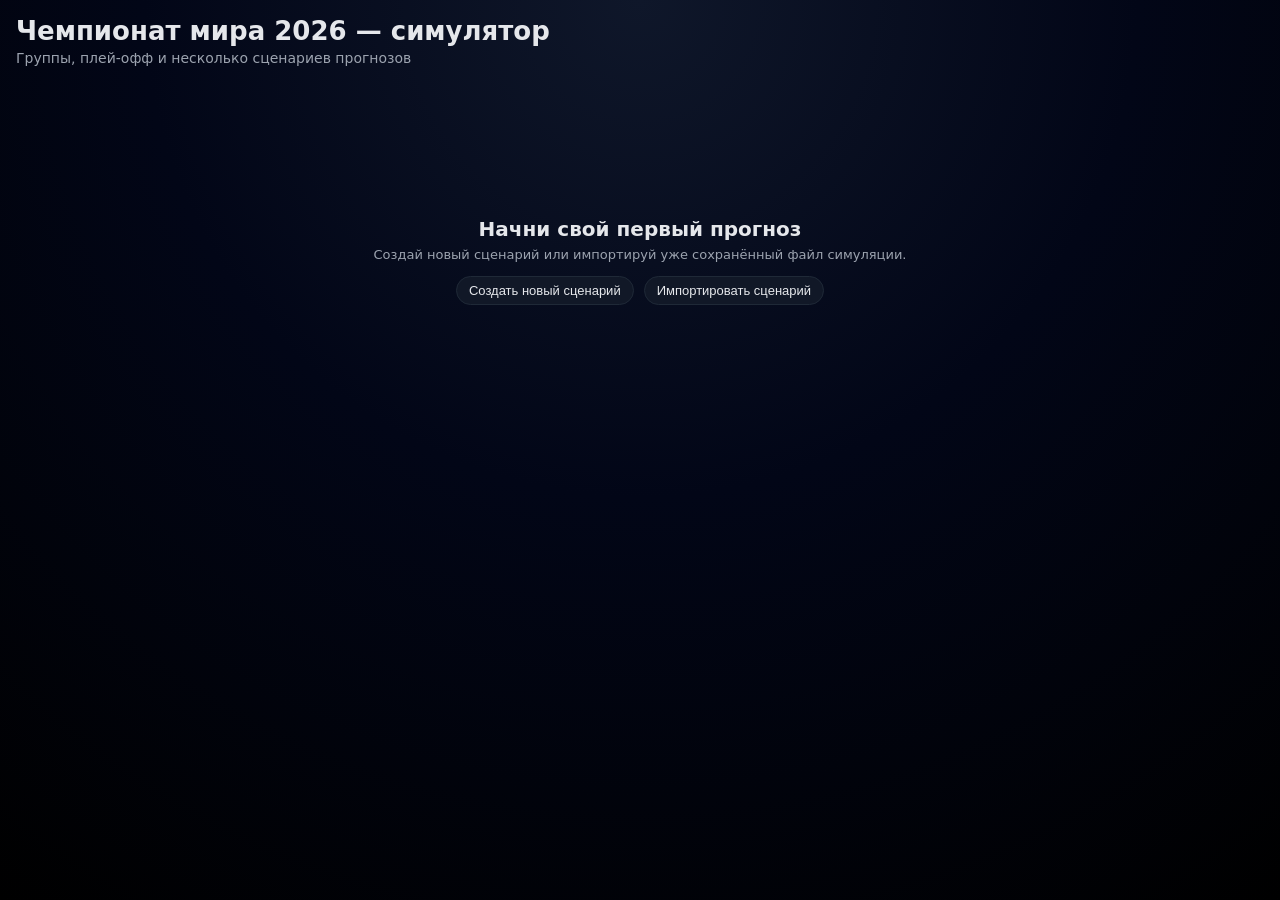
<file: index.html>
<!doctype html>
<html lang="ru">
  <head>
    <meta charset="utf-8" />
    <title>ЧМ‑2026 — симулятор</title>
    <meta name="viewport" content="width=device-width, initial-scale=1" />
    <link rel="stylesheet" href="style.css" />
  </head>
  <body>
    <div class="app">
      <header class="app-header">
        <div class="title-block">
          <h1>Чемпионат мира 2026 — симулятор</h1>
          <p class="subtitle">
            Группы, плей‑офф и несколько сценариев прогнозов
          </p>
        </div>
        <div class="scenario-bar">
          <div class="scenario-select-wrapper">
            <label for="scenario-select">Сценарий:</label>
            <select id="scenario-select"></select>
          </div>
          <div class="scenario-actions">
            <button id="scenario-new">Новый</button>
            <button id="scenario-rename">Переименовать</button>
            <button id="scenario-delete">Удалить</button>
            <button id="scenario-export">Экспорт</button>
            <button id="scenario-import">Импорт</button>
            <input
              id="scenario-import-input"
              type="file"
              accept="application/json"
              style="display: none"
            />
          </div>
        </div>
      </header>

      <div id="empty-state" class="empty-state hidden">
        <h2>Начни свой первый прогноз</h2>
        <p class="empty-subtitle">
          Создай новый сценарий или импортируй уже сохранённый файл симуляции.
        </p>
        <div class="empty-actions">
          <button id="empty-new">Создать новый сценарий</button>
          <button id="empty-import">Импортировать сценарий</button>
        </div>
        <div id="empty-new-form" class="empty-new-form hidden">
          <input
            id="empty-scenario-name"
            type="text"
            placeholder="Название сценария"
          />
          <input
            id="empty-scenario-author"
            type="text"
            placeholder="Автор (необязательно)"
          />
          <div class="difficulty-block">
            <span class="empty-label">Уровень сложности:</span>
            <div class="difficulty-buttons">
              <button class="difficulty-btn locked" data-difficulty="easy">
                Легко <span class="icon">🔒</span>
              </button>
              <button class="difficulty-btn active" data-difficulty="normal">
                Нормально <span class="icon icon-help">❓</span>
              </button>
              <button class="difficulty-btn" data-difficulty="hard">
                Сложно <span class="icon icon-help">❓</span>
              </button>
              <button class="difficulty-btn locked" data-difficulty="insane">
                Безумие <span class="icon">🔒</span>
              </button>
            </div>
            <div id="difficulty-hint" class="difficulty-hint"></div>
          </div>
          <div class="empty-new-actions">
            <button id="empty-create">Создать</button>
            <button id="empty-cancel" type="button">Отмена</button>
          </div>
        </div>
      </div>

      <nav class="tabs">
        <button class="tab-button active" data-tab="groups">Групповой этап</button>
        <button class="tab-button" data-tab="knockout">Плей‑офф</button>
        <button class="tab-button" data-tab="about">Справка</button>
      </nav>

      <main class="app-main">
        <section id="tab-groups" class="tab active">
          <div class="groups-toolbar">
            <p class="note">
              Здесь настраивается исход группового этапа. После сохранения групп
              станет доступно редактирование плей‑офф.
            </p>
            <div class="stage-actions">
              <button id="groups-save">Сохранить группы</button>
              <button id="groups-reset">Сбросить группы</button>
            </div>
          </div>
          <div id="groups-container" class="groups-grid"></div>
        </section>

        <section id="tab-knockout" class="tab">
          <div class="knockout-toolbar">
            <p class="note">
              Сетка плей‑офф строится автоматически по результатам группового
              этапа. Ничьи в плей‑офф не допускаются — при равном счёте
              победитель не определяется.
            </p>
          </div>
          <div id="knockout-container" class="knockout-grid"></div>
          <div id="knockout-summary" class="knockout-summary"></div>
        </section>

        <section id="tab-about" class="tab">
          <div class="about">
            <h2>Как пользоваться симулятором</h2>
            <ol>
              <li>Выбери или создай сценарий в верхней панели (можно указать автора).</li>
              <li>На вкладке «Групповой этап» заполняй счёт в каждом матче.</li>
              <li>Таблицы групп и список участников плей‑офф пересчитываются автоматически.</li>
              <li>На вкладке «Плей‑офф» заполняй счёт матчей 1/16, 1/8, 1/4, полуфиналов и финала.</li>
              <li>Чтобы поделиться симуляцией с другом — нажми «Экспорт» и отправь ему JSON‑файл. Он может импортировать его у себя.</li>
            </ol>
            <p>
              Сейчас сетка плей‑офф строится по упрощённой схеме: 32 лучших
              команды после групп ранжируются по очкам и разнице мячей, затем
              играют по принципу 1‑я против 32‑й, 2‑я против 31‑й и т.д.
            </p>
          </div>
        </section>
      </main>
    </div>

    <div id="group-modal" class="modal hidden">
      <div class="modal-backdrop" data-modal-close="true"></div>
      <div class="modal-content">
        <header class="modal-header">
          <h2 id="group-modal-title"></h2>
          <button class="modal-close" data-modal-close="true">✕</button>
        </header>
        <div id="group-modal-body" class="modal-body"></div>
      </div>
    </div>

    <script src="data.js"></script>
    <script src="app.js"></script>
  </body>
  </html>
</file>
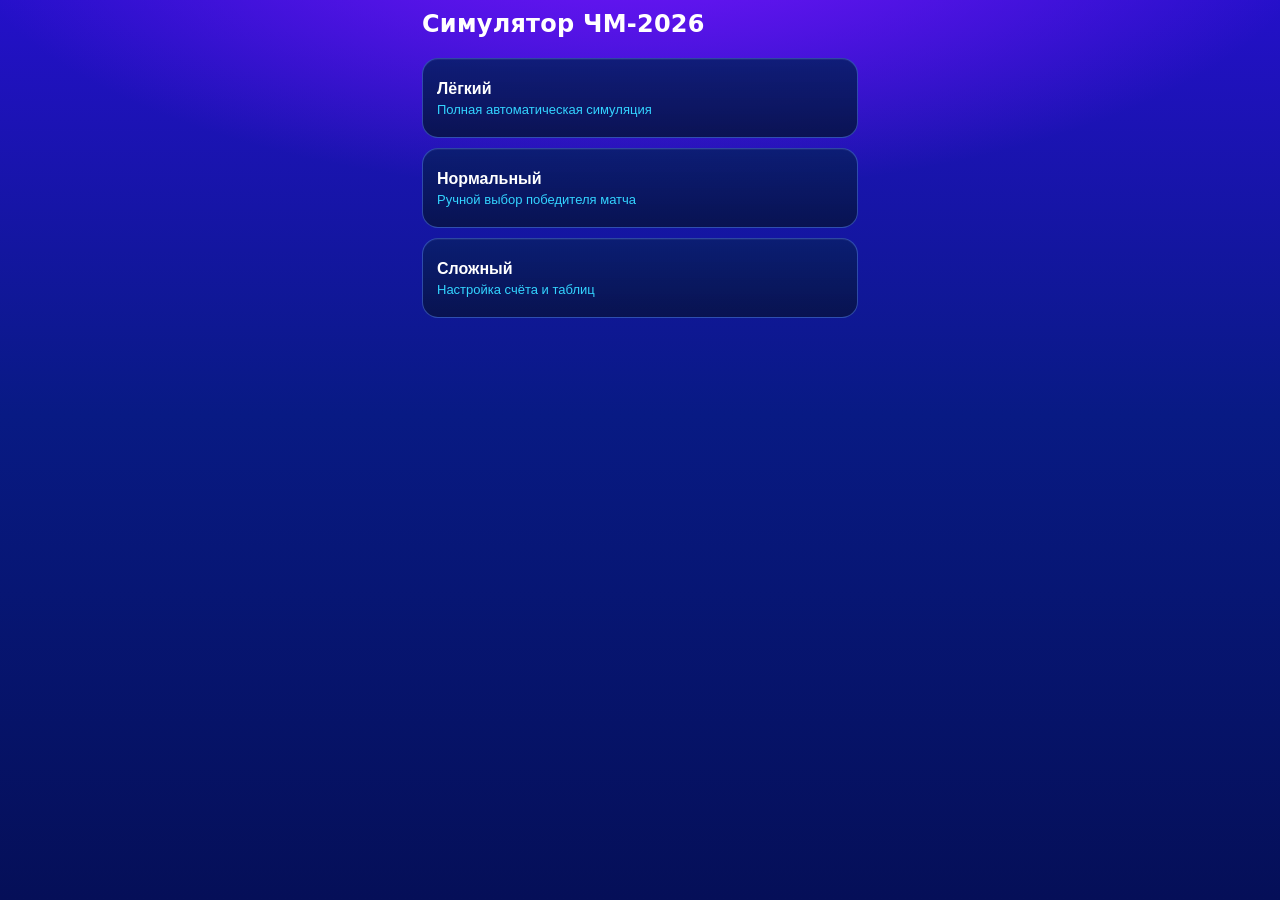
<file: telegram.html>
<!doctype html>
<html lang="ru" class="tg-webapp">
  <head>
    <meta charset="utf-8" />
    <title>ЧМ‑2026 — Telegram Mini App</title>
    <meta
      name="viewport"
      content="width=device-width, initial-scale=1, viewport-fit=cover"
    />
    <script src="https://telegram.org/js/telegram-web-app.js"></script>
    <script src="data.js"></script>
    <script src="team-ratings.js"></script>
    <script src="sim-engine.js"></script>
    <script src="squads.js"></script>
    <link rel="stylesheet" href="style.telegram.css?v=32" />
  </head>
  <body>
    <div id="app-root"></div>
    <script src="telegram.js?v=1"></script>
  </body>
</html>
</file>
<file: style.css>
:root {
  --bg: #050816;
  --bg-elevated: #111827;
  --bg-elevated-softer: #0f172a;
  --accent: #22c55e;
  --accent-soft: rgba(34, 197, 94, 0.16);
  --accent-soft-strong: rgba(34, 197, 94, 0.3);
  --text: #e5e7eb;
  --muted: #9ca3af;
  --border: #1f2937;
  --danger: #f97373;
  --font-sans: system-ui, -apple-system, BlinkMacSystemFont, "Segoe UI",
    sans-serif;
}

*,
*::before,
*::after {
  box-sizing: border-box;
}

html,
body {
  margin: 0;
  padding: 0;
  height: 100%;
}

body {
  font-family: var(--font-sans);
  background: radial-gradient(circle at top, #0f172a 0, #020617 45%, #000 100%);
  color: var(--text);
}

.tg-screen {
  min-height: 100vh;
  padding: 16px 16px 32px;
  display: flex;
  flex-direction: column;
  gap: 16px;
}

.tg-start-screen {
  max-width: 960px;
  margin: 0 auto;
}

.tg-header {
  text-align: left;
}

.tg-title {
  margin: 0 0 4px;
  font-size: 24px;
}

.tg-subtitle {
  margin: 0;
  font-size: 14px;
  color: var(--muted);
}

.tg-level-grid {
  display: grid;
  grid-template-columns: repeat(auto-fit, minmax(220px, 1fr));
  gap: 12px;
}

.tg-level-card {
  border: 1px solid var(--border);
  border-radius: 16px;
  background: rgba(15, 23, 42, 0.9);
  padding: 14px 14px 12px;
  text-align: left;
  cursor: pointer;
  color: inherit;
  display: flex;
  flex-direction: column;
  gap: 4px;
  transition: transform 0.12s ease, box-shadow 0.12s ease,
    border-color 0.12s ease, background 0.12s ease;
}

.tg-level-card:hover {
  transform: translateY(-1px);
  box-shadow: 0 10px 25px rgba(15, 23, 42, 0.8);
  border-color: var(--accent);
  background: radial-gradient(circle at top left, #1f2937 0, #020617 55%);
}

.tg-level-card:active {
  transform: translateY(0);
  box-shadow: 0 4px 14px rgba(15, 23, 42, 0.9);
}

.tg-level-card-disabled {
  opacity: 0.5;
  cursor: default;
}

.tg-level-title {
  font-weight: 600;
  font-size: 16px;
}

.tg-level-subtitle {
  font-size: 13px;
  color: var(--accent);
}

.tg-level-description {
  font-size: 13px;
  color: var(--muted);
}

.tg-level-screen {
  max-width: 720px;
  margin: 0 auto;
}

.tg-back-button {
  align-self: flex-start;
  margin-bottom: 8px;
  padding: 6px 10px;
  border-radius: 999px;
  border: 1px solid var(--border);
  background: rgba(15, 23, 42, 0.9);
  color: var(--muted);
  font-size: 13px;
  cursor: pointer;
}

.tg-back-button:hover {
  border-color: var(--accent);
  color: var(--text);
}

.tg-hint {
  margin-top: 8px;
  font-size: 13px;
  color: var(--muted);
}

.app {
  max-width: 1280px;
  margin: 0 auto;
  padding: 16px 16px 32px;
}

.app-header {
  display: flex;
  flex-wrap: wrap;
  gap: 16px;
  align-items: flex-end;
  justify-content: space-between;
  margin-bottom: 12px;
}

.title-block h1 {
  margin: 0 0 4px;
  font-size: 26px;
}

.subtitle {
  margin: 0;
  color: var(--muted);
  font-size: 14px;
}

.scenario-bar {
  display: flex;
  flex-wrap: wrap;
  gap: 8px 12px;
  align-items: center;
  justify-content: flex-end;
}

.scenario-select-wrapper {
  display: flex;
  align-items: center;
  gap: 6px;
  font-size: 14px;
}

select {
  background: var(--bg-elevated);
  border-radius: 8px;
  border: 1px solid var(--border);
  color: var(--text);
  padding: 6px 10px;
  font-size: 14px;
}

.scenario-actions {
  display: flex;
  flex-wrap: wrap;
  gap: 6px;
}

button {
  border-radius: 999px;
  border: 1px solid var(--border);
  background: var(--bg-elevated);
  color: var(--text);
  font-size: 13px;
  padding: 6px 12px;
  cursor: pointer;
  transition: background 0.15s ease, border-color 0.15s ease, transform 0.1s ease;
}

button:hover {
  background: var(--accent-soft);
  border-color: var(--accent-soft-strong);
}

button:active {
  transform: translateY(1px);
}

.tabs {
  display: inline-flex;
  margin-bottom: 12px;
  padding: 4px;
  border-radius: 999px;
  background: rgba(15, 23, 42, 0.9);
  border: 1px solid rgba(31, 41, 55, 0.9);
  backdrop-filter: blur(10px);
}

.tab-button {
  border-radius: 999px;
  border: none;
  padding: 6px 14px;
  font-size: 13px;
  background: transparent;
  color: var(--muted);
}

.tab-button.active {
  background: linear-gradient(135deg, #22c55e, #06b6d4);
  color: #020617;
  font-weight: 600;
}

.app-main {
  border-radius: 18px;
  background: radial-gradient(circle at top left, #0b1220, #020617 55%, #000);
  border: 1px solid rgba(31, 41, 55, 0.9);
  padding: 14px 14px 18px;
  min-height: 420px;
  box-shadow: 0 18px 40px rgba(15, 23, 42, 0.9);
}

.tab {
  display: none;
}

.tab.active {
  display: block;
}

.groups-grid {
  display: grid;
  grid-template-columns: repeat(3, minmax(0, 1fr));
  gap: 12px;
}

.group-card {
  background: radial-gradient(circle at top, #020617, #020617 40%, #000);
  border-radius: 14px;
  border: 1px solid rgba(31, 41, 55, 0.9);
  padding: 10px;
  cursor: pointer;
  transition: transform 0.12s ease, box-shadow 0.12s ease,
    border-color 0.12s ease, background 0.12s ease;
}

.group-card:hover {
  transform: translateY(-1px);
  box-shadow: 0 14px 30px rgba(15, 23, 42, 0.9);
  border-color: rgba(56, 189, 248, 0.5);
  background: radial-gradient(circle at top, #020617, #020617 30%, #020617);
}

.group-header {
  display: flex;
  justify-content: space-between;
  align-items: center;
  margin-bottom: 6px;
}

.group-title {
  font-weight: 600;
  font-size: 15px;
}

.group-subtitle {
  font-size: 11px;
  color: var(--muted);
}

.group-hint {
  margin-top: 4px;
  font-size: 11px;
  color: var(--muted);
}

.standings-table,
.matches-table {
  width: 100%;
  border-collapse: collapse;
  font-size: 11px;
}

.standings-table th,
.standings-table td,
.matches-table th,
.matches-table td {
  padding: 2px 4px;
}

.standings-table th {
  text-align: center;
  color: var(--muted);
  border-bottom: 1px solid #1f2937;
  font-weight: 500;
}

.standings-table td {
  border-bottom: 1px solid rgba(31, 41, 55, 0.7);
}

.standings-team {
  display: flex;
  align-items: center;
  gap: 4px;
  padding: 2px 4px;
  border-radius: 6px;
  background: rgba(15, 23, 42, 0.9);
}

.flag-img {
  width: 18px;
  height: 12px;
  border-radius: 2px;
  object-fit: cover;
  box-shadow: 0 0 0 1px rgba(15, 23, 42, 0.9);
}

.flag {
  font-size: 13px;
}

.team-name {
  white-space: nowrap;
  overflow: hidden;
  text-overflow: ellipsis;
}

.group-teams-list {
  display: flex;
  flex-direction: column;
  gap: 4px;
  margin-top: 4px;
}

.team-card {
  display: flex;
  align-items: center;
  gap: 6px;
  cursor: pointer;
}

.team-card .team-position {
  width: 16px;
  text-align: right;
  font-size: 11px;
  color: var(--muted);
}

.team-card.drag-over .standings-team {
  border: 1px solid var(--accent-soft-strong);
  background: var(--accent-soft);
}

.team-card-selected .standings-team {
  border: 1px solid var(--accent);
  background: rgba(34, 197, 94, 0.12);
}

.tg-ko-wrapper {
  margin-top: 18px;
}

.tg-ko-grid {
  margin-top: 8px;
  display: flex;
  gap: 8px;
  overflow-x: auto;
  padding-bottom: 4px;
}

.tg-ko-column {
  min-width: 130px;
}

.tg-ko-column-title {
  font-size: 11px;
  color: var(--muted);
  margin-bottom: 4px;
}

.tg-ko-column-matches {
  display: flex;
  flex-direction: column;
  gap: 6px;
  justify-content: space-between;
  min-height: 420px;
}

.tg-ko-match {
  border-radius: 10px;
  background: rgba(15, 23, 42, 0.9);
  border: 1px solid rgba(31, 41, 55, 0.9);
  padding: 4px 6px;
  display: flex;
  flex-direction: column;
  gap: 2px;
}

.tg-ko-team {
  border: none;
  background: transparent;
  color: inherit;
  display: flex;
  align-items: center;
  gap: 4px;
  padding: 2px 2px;
  border-radius: 6px;
  cursor: pointer;
  font-size: 12px;
}

.tg-ko-team[disabled] {
  opacity: 0.4;
  cursor: default;
}

.tg-ko-team:hover:not([disabled]) {
  background: rgba(31, 41, 55, 0.9);
}

.tg-ko-team-winner {
  background: var(--accent-soft);
  border: 1px solid var(--accent-soft-strong);
}

.tg-ko-team-winner:hover {
  background: var(--accent-soft);
}

.tg-ko-pick {
  margin-left: auto;
  width: 18px;
  height: 18px;
  border-radius: 999px;
  border: 1px solid rgba(148, 163, 184, 0.7);
  display: inline-flex;
  align-items: center;
  justify-content: center;
  font-size: 11px;
  color: rgba(148, 163, 184, 0.9);
}

.tg-ko-team-winner .tg-ko-pick {
  border-color: var(--accent);
  background: var(--accent-soft);
  color: #22c55e;
}

.tg-ko-summary {
  margin-top: 10px;
  padding-top: 6px;
  border-top: 1px solid rgba(31, 41, 55, 0.8);
  font-size: 13px;
}

.tg-ko-summary-title {
  font-weight: 500;
  margin-bottom: 4px;
}

.tg-ko-summary-line {
  display: flex;
  align-items: center;
  gap: 6px;
  margin-bottom: 2px;
}

.tg-ko-summary-label {
  color: var(--muted);
  min-width: 70px;
}

.tg-ko-summary-team {
  display: inline-flex;
  align-items: center;
  gap: 4px;
}

.thirds-panel {
  grid-column: 1 / -1;
  margin-top: 10px;
  padding: 8px 10px;
  border-radius: 12px;
  background: rgba(15, 23, 42, 0.9);
  border: 1px solid rgba(31, 41, 55, 0.9);
}

.thirds-header {
  display: flex;
  justify-content: space-between;
  align-items: center;
  margin-bottom: 6px;
  font-size: 12px;
}

.thirds-title {
  font-weight: 500;
}

.thirds-list {
  display: flex;
  flex-wrap: wrap;
  gap: 6px;
}

.third-pill {
  border-radius: 999px;
  border: 1px solid var(--border);
  background: rgba(15, 23, 42, 0.9);
  color: var(--text);
  font-size: 11px;
  padding: 2px 8px;
  display: inline-flex;
  align-items: center;
  gap: 4px;
  cursor: pointer;
}

.third-pill-selected {
  background: var(--accent-soft);
  border-color: var(--accent-soft-strong);
}

.matches-header {
  margin-top: 4px;
  margin-bottom: 2px;
  font-size: 11px;
  color: var(--muted);
}

.matches-table th {
  text-align: left;
}

.score-input {
  width: 32px;
  padding: 2px 3px;
  border-radius: 6px;
  border: 1px solid var(--border);
  background: #020617;
  color: var(--text);
  font-size: 11px;
  text-align: center;
}

.score-cell {
  display: flex;
  align-items: center;
  justify-content: center;
  gap: 4px;
}

.score-cell span {
  color: var(--muted);
}

.score-input:focus {
  outline: none;
  border-color: var(--accent);
  box-shadow: 0 0 0 1px var(--accent-soft);
}

.score-input[disabled] {
  opacity: 0.4;
  cursor: default;
}

.qualifiers-panel {
  margin-top: 12px;
  padding-top: 8px;
  border-top: 1px dashed rgba(55, 65, 81, 0.9);
}

.qualifiers-panel h2 {
  font-size: 15px;
  margin: 0 0 6px;
}

.qualifiers-lists {
  display: grid;
  grid-template-columns: repeat(auto-fit, minmax(250px, 1fr));
  gap: 8px;
  font-size: 12px;
}

.qualifiers-block-title {
  font-weight: 500;
  margin-bottom: 4px;
}

.qualifier-item {
  display: flex;
  align-items: center;
  justify-content: space-between;
  padding: 2px 4px;
  border-radius: 8px;
  background: rgba(15, 23, 42, 0.9);
}

.qualifier-left {
  display: flex;
  align-items: center;
  gap: 4px;
}

.badge {
  display: inline-flex;
  align-items: center;
  justify-content: center;
  padding: 0 6px;
  height: 16px;
  border-radius: 999px;
  font-size: 10px;
  background: rgba(15, 23, 42, 0.9);
  border: 1px solid rgba(31, 41, 55, 0.9);
  color: var(--muted);
}

.badge-primary {
  background: var(--accent-soft);
  border-color: var(--accent-soft-strong);
  color: #bbf7d0;
}

.knockout-toolbar .note {
  font-size: 12px;
  color: var(--muted);
  margin: 0 0 10px;
}

.knockout-toolbar,
.groups-toolbar {
  display: flex;
  justify-content: space-between;
  align-items: flex-start;
  gap: 10px;
  margin-bottom: 10px;
}

.knockout-grid {
  display: grid;
  grid-template-columns: repeat(5, minmax(190px, 1fr));
  grid-auto-rows: 35px;
  column-gap: 14px;
  row-gap: 2px;
}

.playoffs-grid {
  display: grid;
  grid-template-columns: repeat(auto-fit, minmax(240px, 1fr));
  gap: 10px;
}

.stage-actions {
  display: flex;
  flex-wrap: wrap;
  gap: 6px;
}

.round-column {
  background: rgba(15, 23, 42, 0.9);
  border-radius: 12px;
  border: 1px solid rgba(31, 41, 55, 0.9);
  padding: 8px;
}

.round-title {
  font-size: 13px;
  font-weight: 600;
  margin-bottom: 4px; 
}

.knockout-match {
  border-radius: 10px;
  background: radial-gradient(circle at top left, #020617, #020617 45%, #000);
  border: 1px solid rgba(31, 41, 55, 0.9);
  padding: 3px 6px;
  margin-bottom: 2px;
  min-height: 60px;
}

.round-column[data-round="R16"] {
  padding-top: 40px;
}

.round-column[data-round="QF"] {
  padding-top: 80px;
}

.round-column[data-round="SF"] {
  padding-top: 120px;
}

.round-column[data-round="FINAL"] {
  padding-top: 160px;
}

.knockout-match-header {
  display: flex;
  justify-content: space-between;
  align-items: center;
  font-size: 10px;
  color: var(--muted);
  margin-bottom: 2px;
}

.knockout-team-row {
  display: flex;
  align-items: center;
  justify-content: space-between;
  gap: 4px;
  font-size: 11px;
}

.knockout-team-main {
  display: flex;
  align-items: center;
  gap: 4px;
  padding: 2px 4px;
  border-radius: 6px;
  background: rgba(15, 23, 42, 0.9);
}

.knockout-team-row.winner .knockout-team-main {
  background: var(--accent-soft);
  border: 1px solid var(--accent-soft-strong);
}

.winner-pill {
  font-size: 9px;
  padding: 0 5px;
  border-radius: 999px;
  border: 1px solid rgba(34, 197, 94, 0.5);
  background: rgba(22, 163, 74, 0.1);
  color: #bbf7d0;
}

.unknown-team {
  color: var(--muted);
  font-style: italic;
}

.knockout-summary {
  margin-top: 10px;
  padding: 8px 10px;
  border-radius: 12px;
  background: rgba(15, 23, 42, 0.9);
  border: 1px solid rgba(31, 41, 55, 0.9);
  display: flex;
  flex-wrap: wrap;
  gap: 10px;
  align-items: center;
}

.knockout-summary-title {
  font-size: 13px;
  font-weight: 500;
}

.champion-card,
.second-card,
.third-card {
  display: inline-flex;
  align-items: center;
  gap: 6px;
  padding: 4px 8px;
  border-radius: 999px;
  background: rgba(15, 23, 42, 0.9);
  border: 1px solid rgba(31, 41, 55, 0.9);
  font-size: 12px;
}

.champion-card {
  border-color: rgba(234, 179, 8, 0.8);
}

.second-card {
  border-color: rgba(148, 163, 184, 0.9);
}

.third-card {
  border-color: rgba(249, 115, 22, 0.8);
}

.about h2 {
  margin-top: 0;
  font-size: 16px;
}

.about ol {
  padding-left: 18px;
  font-size: 13px;
}

.about p {
  font-size: 13px;
  color: var(--muted);
}

.hidden {
  display: none !important;
}

.empty-state {
  margin-top: 40px;
  display: flex;
  flex-direction: column;
  align-items: center;
  justify-content: center;
  min-height: 320px;
  text-align: center;
  color: var(--text);
}

.empty-state h2 {
  margin: 0 0 6px;
  font-size: 20px;
}

.empty-subtitle {
  margin: 0 0 14px;
  font-size: 13px;
  color: var(--muted);
}

.empty-actions {
  display: flex;
  gap: 10px;
  margin-bottom: 10px;
}

.empty-new-form {
  display: flex;
  flex-direction: column;
  gap: 10px;
  align-items: center;
}

.empty-new-form input {
  background: var(--bg-elevated);
  border-radius: 999px;
  border: 1px solid var(--border);
  color: var(--text);
  padding: 6px 10px;
  font-size: 13px;
  min-width: 200px;
}

.empty-new-form input::placeholder {
  color: var(--muted);
}

.empty-label {
  font-size: 13px;
  color: var(--muted);
}

.difficulty-block {
  display: flex;
  flex-direction: column;
  gap: 4px;
  align-items: center;
}

.difficulty-buttons {
  display: flex;
  flex-wrap: wrap;
  gap: 6px;
  align-items: center;
}

.difficulty-btn {
  border-radius: 999px;
  border: 1px solid var(--border);
  background: var(--bg-elevated);
  color: var(--text);
  font-size: 12px;
  padding: 4px 10px;
  display: inline-flex;
  align-items: center;
  gap: 4px;
  cursor: pointer;
}

.difficulty-btn .icon {
  font-size: 12px;
}

.difficulty-btn.active {
  background: var(--accent-soft);
  border-color: var(--accent-soft-strong);
}

.difficulty-btn.locked {
  opacity: 0.5;
  cursor: default;
}

.difficulty-hint {
  min-height: 16px;
  font-size: 11px;
  color: var(--muted);
  margin-top: 2px;
}

.empty-new-actions {
  display: flex;
  gap: 8px;
  justify-content: center;
}

.modal {
  position: fixed;
  inset: 0;
  display: flex;
  align-items: center;
  justify-content: center;
  z-index: 40;
}

.modal.hidden {
  display: none;
}

.modal-backdrop {
  position: absolute;
  inset: 0;
  background: rgba(15, 23, 42, 0.8);
  backdrop-filter: blur(8px);
}

.modal-content {
  position: relative;
  z-index: 41;
  width: min(620px, 100% - 24px);
  max-height: 80vh;
  border-radius: 16px;
  background: radial-gradient(circle at top left, #020617, #020617 40%, #000);
  border: 1px solid rgba(37, 99, 235, 0.6);
  box-shadow: 0 20px 50px rgba(15, 23, 42, 1);
  padding: 10px 12px 12px;
  display: flex;
  flex-direction: column;
}

.modal-header {
  display: flex;
  align-items: center;
  justify-content: space-between;
  gap: 8px;
  margin-bottom: 6px;
}

.modal-header h2 {
  margin: 0;
  font-size: 16px;
}

.modal-close {
  border-radius: 999px;
  border: 1px solid rgba(55, 65, 81, 0.9);
  background: rgba(15, 23, 42, 0.9);
  width: 26px;
  height: 26px;
  display: flex;
  align-items: center;
  justify-content: center;
  padding: 0;
}

.modal-body {
  overflow: auto;
  padding-top: 2px;
}

.modal-body .matches-table {
  margin-top: 4px;
}

@media (max-width: 640px) {
  .app {
    padding: 12px 10px 24px;
  }

  .app-header {
    align-items: flex-start;
  }

  .scenario-bar {
    width: 100%;
    justify-content: flex-start;
  }

  .tabs {
    width: 100%;
    justify-content: space-between;
  }

  .app-main {
    padding: 10px 10px 14px;
  }
}

@media (max-width: 1024px) {
  .groups-grid {
    grid-template-columns: repeat(2, minmax(0, 1fr));
  }
}

@media (max-width: 640px) {
  .groups-grid {
    grid-template-columns: repeat(1, minmax(0, 1fr));
  }
}
</file>
<file: style.telegram.css>
:root {
  --bg: #050816;
  --bg-elevated: #111827;
  --bg-elevated-softer: #0f172a;
  --accent: #22c55e;
  --accent-soft: rgba(34, 197, 94, 0.16);
  --accent-soft-strong: rgba(34, 197, 94, 0.3);
  --text: #e5e7eb;
  --muted: #9ca3af;
  --border: #1f2937;
  --danger: #f97373;
  --font-sans: system-ui, -apple-system, BlinkMacSystemFont, "Segoe UI",
    sans-serif;
}

*,
*::before,
*::after {
  box-sizing: border-box;
}

html,
body {
  margin: 0;
  padding: 0;
  height: 100%;
}

body {
  font-family: var(--font-sans);
  background: radial-gradient(circle at top, #0f172a 0, #020617 45%, #000 100%);
  color: var(--text);
}

/* Блоки Telegram‑версии: экраны и выбор уровня */

.tg-screen {
  min-height: 100vh;
  min-height: 100dvh;
  padding: max(12px, env(safe-area-inset-top, 0px))
    max(12px, env(safe-area-inset-right, 0px))
    max(24px, env(safe-area-inset-bottom, 0px))
    max(12px, env(safe-area-inset-left, 0px));
  display: flex;
  flex-direction: column;
  gap: 16px;
}

html.tg-webapp .tg-screen {
  min-height: var(--tg-vh, 100dvh);
  padding-top: max(10px, env(safe-area-inset-top, 0px));
  padding-bottom: max(16px, env(safe-area-inset-bottom, 0px));
}

html.tg-webapp .tg-start-screen,
html.tg-webapp .tg-level-screen {
  max-width: 460px;
  margin: 0 auto;
}

html.tg-webapp .groups-grid {
  grid-template-columns: minmax(0, 1fr);
}

.tg-start-screen {
  max-width: 960px;
  margin: 0 auto;
}

.tg-header {
  text-align: left;
}

.tg-title {
  margin: 0 0 4px;
  font-size: 24px;
}

.tg-subtitle {
  margin: 0;
  font-size: 14px;
  color: var(--muted);
}

.tg-level-grid {
  display: grid;
  grid-template-columns: repeat(auto-fit, minmax(220px, 1fr));
  gap: 12px;
}

.tg-start-hub-back {
  margin-bottom: 10px;
}

.tg-start-screen .tg-level-grid {
  grid-template-columns: 1fr;
  gap: 10px;
}

.tg-level-card {
  border: 1px solid var(--border);
  border-radius: 16px;
  background: rgba(15, 23, 42, 0.9);
  padding: 14px 14px 12px;
  text-align: left;
  cursor: pointer;
  color: inherit;
  display: flex;
  flex-direction: column;
  gap: 4px;
  transition: transform 0.12s ease, box-shadow 0.12s ease,
    border-color 0.12s ease, background 0.12s ease;
}

.tg-start-screen .tg-level-card {
  box-sizing: border-box;
  min-height: 80px;
  height: 80px;
  justify-content: center;
  padding: 12px 14px;
}

.tg-level-card:hover {
  transform: translateY(-1px);
  box-shadow: 0 10px 25px rgba(15, 23, 42, 0.8);
  border-color: var(--accent);
  background: radial-gradient(circle at top left, #1f2937 0, #020617 55%);
}

.tg-level-card:active {
  transform: translateY(0);
  box-shadow: 0 4px 14px rgba(15, 23, 42, 0.9);
}

.tg-level-card-disabled {
  opacity: 0.5;
  cursor: default;
}

.tg-level-title {
  font-weight: 600;
  font-size: 16px;
}

.tg-level-subtitle {
  font-size: 13px;
  color: var(--accent);
}

.tg-level-description {
  font-size: 13px;
  line-height: 1.35;
  color: var(--muted);
}

.tg-level-screen {
  width: 100%;
  max-width: 100%;
  margin: 0 auto;
}

.tg-back-button {
  align-self: flex-start;
  margin-bottom: 8px;
  padding: 6px 10px;
  border-radius: 999px;
  border: 1px solid var(--border);
  background: rgba(15, 23, 42, 0.9);
  color: var(--muted);
  font-size: 13px;
  cursor: pointer;
}

.tg-back-button:hover {
  border-color: var(--accent);
  color: var(--text);
}

.tg-stage-nav {
  position: sticky;
  top: max(0px, env(safe-area-inset-top, 0px));
  z-index: 40;
  display: flex;
  align-items: center;
  justify-content: space-between;
  gap: 10px;
  flex-shrink: 0;
  margin-left: calc(-1 * max(12px, env(safe-area-inset-left, 0px)));
  margin-right: calc(-1 * max(12px, env(safe-area-inset-right, 0px)));
  padding: 8px max(12px, env(safe-area-inset-right, 0px)) 10px
    max(12px, env(safe-area-inset-left, 0px));
  background: rgba(2, 6, 23, 0.94);
  backdrop-filter: blur(12px);
  -webkit-backdrop-filter: blur(12px);
  border-bottom: 1px solid rgba(31, 41, 55, 0.65);
  box-shadow: 0 6px 18px rgba(0, 0, 0, 0.28);
}

.tg-stage-nav .tg-back-button {
  margin-bottom: 0;
}

.tg-next-button {
  margin-left: auto;
  color: var(--text);
  border-color: rgba(34, 197, 94, 0.4);
  background: rgba(34, 197, 94, 0.12);
}

.tg-next-button:hover {
  border-color: var(--accent);
  background: rgba(34, 197, 94, 0.18);
}

.tg-simulate-button {
  margin-left: auto;
  color: var(--text);
  border-color: rgba(56, 189, 248, 0.55);
  background: rgba(56, 189, 248, 0.14);
  font-weight: 600;
}

.tg-simulate-button:hover {
  border-color: rgba(56, 189, 248, 0.9);
  background: rgba(56, 189, 248, 0.22);
}

.tg-simulate-button--secondary {
  border-color: rgba(148, 163, 184, 0.45);
  background: rgba(51, 65, 85, 0.35);
  font-weight: 500;
}

.tg-stage-nav-actions {
  margin-left: auto;
  display: flex;
  align-items: center;
  gap: 8px;
  flex-shrink: 0;
}

.tg-stage-nav:has(.tg-stage-nav-actions) .tg-next-button {
  margin-left: 0;
}

.tg-share-open-button {
  color: var(--text);
  border-color: rgba(251, 191, 36, 0.6);
  background: rgba(251, 191, 36, 0.14);
  font-weight: 600;
}

.tg-stats-open-button {
  color: var(--text);
  border-color: rgba(56, 189, 248, 0.55);
  background: rgba(56, 189, 248, 0.14);
  font-weight: 600;
}

.tg-stats-sheet {
  position: fixed;
  inset: 0;
  z-index: 1200;
  display: flex;
  align-items: flex-end;
  justify-content: center;
}

.tg-stats-backdrop {
  position: absolute;
  inset: 0;
  background: rgba(2, 6, 23, 0.65);
}

.tg-stats-panel {
  position: relative;
  width: min(460px, calc(100% - 20px));
  margin: 10px;
  padding: 14px;
  border-radius: 16px;
  border: 1px solid var(--border);
  background: var(--bg-elevated);
}

.tg-stats-title {
  font-size: 26px;
  font-weight: 700;
  text-align: center;
  margin-bottom: 6px;
}

.tg-stats-summary {
  text-align: center;
  color: var(--text-muted);
  font-size: 14px;
  margin-bottom: 12px;
}

.tg-stats-list {
  display: flex;
  flex-direction: column;
  gap: 10px;
  margin-bottom: 12px;
}

.tg-stats-row {
  border-radius: 12px;
  border: 1px solid rgba(31, 41, 55, 0.9);
  background: rgba(15, 23, 42, 0.9);
  padding: 10px 12px;
}

.tg-stats-row-title {
  font-size: 12px;
  text-transform: uppercase;
  letter-spacing: 0.06em;
  color: rgba(148, 163, 184, 0.95);
  margin-bottom: 4px;
}

.tg-stats-row-main {
  font-size: 17px;
  font-weight: 700;
  color: var(--text);
}

.tg-stats-row-sub {
  font-size: 14px;
  color: #9fd6ff;
  margin-top: 2px;
}

.tg-stats-empty {
  text-align: center;
  color: var(--text-muted);
  padding: 12px 0;
}

.tg-stats-close {
  width: 100%;
  height: 48px;
  border-radius: 12px;
  border: 1px solid var(--border);
  background: rgba(15, 23, 42, 0.95);
  color: var(--text);
  font-size: 17px;
  font-weight: 600;
}

.tg-share-sheet {
  position: fixed;
  inset: 0;
  z-index: 1200;
  display: flex;
  align-items: flex-end;
  justify-content: center;
}

.tg-share-backdrop {
  position: absolute;
  inset: 0;
  background: rgba(2, 6, 23, 0.65);
}

.tg-share-panel {
  position: relative;
  width: min(460px, calc(100% - 20px));
  margin: 10px;
  padding: 14px;
  border-radius: 16px;
  border: 1px solid var(--border);
  background: var(--bg-elevated);
}

.tg-share-title {
  font-size: 26px;
  font-weight: 700;
  text-align: center;
  margin-bottom: 12px;
}

.tg-share-grid {
  display: grid;
  grid-template-columns: 1fr;
  gap: 8px;
}

.tg-share-btn {
  height: 52px;
  border-radius: 12px;
  border: 1px solid var(--border);
  background: rgba(15, 23, 42, 0.95);
  color: var(--text);
  font-size: 17px;
  font-weight: 600;
}

.tg-stage-tabs,
.tg-easy-tabs {
  display: flex;
  flex-wrap: wrap;
  gap: 6px;
}

.tg-stage-tab,
.tg-easy-tab {
  flex: 1 1 calc(50% - 6px);
  min-width: 0;
  padding: 8px 10px;
  border-radius: 10px;
  border: 1px solid var(--border);
  background: rgba(15, 23, 42, 0.85);
  color: var(--muted);
  font-size: 12px;
  cursor: pointer;
}

.tg-stage-tab--active,
.tg-easy-tab--active {
  color: var(--text);
  border-color: rgba(34, 197, 94, 0.55);
  background: rgba(34, 197, 94, 0.14);
}

.tg-title--section {
  font-size: 18px;
  margin-top: 4px;
}

.team-card--easy {
  cursor: default;
}

.group-table {
  width: 100%;
  --gt-cols: 22px minmax(0, 1fr) 30px 30px 30px 34px 30px;
  --gt-gap: 5px;
  display: flex;
  flex-direction: column;
  gap: 3px;
  margin-top: 4px;
}

.group-table-head,
.group-table .group-table-row {
  display: grid;
  grid-template-columns: var(--gt-cols);
  align-items: center;
  column-gap: var(--gt-gap);
  width: 100%;
}

/* .team-card { display:flex; gap:6px } не должен ломать сетку лёгкого режима */
.group-table .group-table-row.team-card {
  display: grid;
  cursor: default;
  touch-action: auto;
  row-gap: 0;
}

.group-table-head {
  font-size: 10px;
  color: var(--muted);
  padding: 0 0 3px;
  font-variant-numeric: tabular-nums;
}

.group-table-head .col-stat,
.group-table-head .col-squad {
  justify-self: center;
  text-align: center;
  line-height: 1;
}

.group-table-row .team-position {
  text-align: center;
  font-size: 11px;
  line-height: 1;
  color: var(--muted);
}

.group-table-row .standings-team {
  flex: none;
  width: 100%;
  max-width: 100%;
  min-width: 0;
  padding: 4px 8px;
  box-sizing: border-box;
}

.group-table .team-name {
  overflow: visible;
  text-overflow: unset;
  font-size: 11px;
  line-height: 1.2;
}

.group-table-row .team-stat {
  justify-self: center;
  min-width: 0;
  text-align: center;
  font-size: 11px;
  font-weight: 600;
  line-height: 1;
  font-variant-numeric: tabular-nums;
  color: var(--muted);
}

.group-table-row .team-squad-btn {
  justify-self: center;
  width: 28px;
  height: 28px;
  font-size: 12px;
}

.thirds-qualified-list {
  display: flex;
  flex-direction: column;
  gap: 6px;
}

.thirds-qualified-row {
  display: flex;
  align-items: center;
  gap: 8px;
  padding: 8px 10px;
  border-radius: 10px;
  border: 1px solid rgba(31, 41, 55, 0.9);
  background: rgba(15, 23, 42, 0.75);
}

.thirds-qualified-row .team-name {
  flex: 1;
  min-width: 0;
}

.thirds-qualified-num {
  width: 18px;
  text-align: center;
  font-size: 11px;
  color: var(--muted);
  font-variant-numeric: tabular-nums;
}

.thirds-panel--readonly .third-pill {
  cursor: default;
  pointer-events: none;
}

html.tg-webapp .group-table-row .team-stat {
  color: rgba(200, 220, 255, 0.82);
}

html.tg-webapp .thirds-qualified-row {
  border-color: rgba(92, 139, 255, 0.4);
  background: linear-gradient(180deg, rgba(10, 30, 110, 0.75), rgba(8, 19, 75, 0.8));
}

.third-pill-muted {
  opacity: 0.45;
}

.third-pill-out {
  margin-left: auto;
  font-size: 10px;
  color: var(--muted);
}

.tg-ko-match--scored {
  gap: 2px;
  padding: 2px 4px;
}

.tg-ko-team-row {
  display: flex;
  align-items: center;
  gap: 4px;
}

.tg-ko-team--readonly {
  flex: 1;
  min-width: 0;
  display: flex;
  align-items: center;
  gap: 4px;
  padding: 2px;
  border-radius: 6px;
  font-size: 12px;
}

.tg-ko-score {
  flex-shrink: 0;
  min-width: 18px;
  text-align: center;
  font-weight: 700;
  font-size: 13px;
  font-variant-numeric: tabular-nums;
  color: var(--text);
}

.tg-ko-finals-score {
  margin-top: 6px;
  font-size: 12px;
  color: var(--muted);
}

.tg-hard-group-matches {
  margin-top: 8px;
  display: flex;
  flex-direction: column;
  gap: 8px;
}

.tg-hard-matchday {
  border-radius: 10px;
  padding: 8px;
  background: rgba(148, 163, 184, 0.12);
}

.tg-hard-matchday-title {
  margin-bottom: 6px;
  font-size: 11px;
  font-weight: 700;
  color: var(--muted);
  text-transform: uppercase;
}

.tg-hard-match-row {
  display: grid;
  grid-template-columns: minmax(0, 1fr) 34px 10px 34px minmax(0, 1fr);
  align-items: center;
  gap: 6px;
  margin-top: 6px;
}

.tg-hard-team {
  display: inline-flex;
  align-items: center;
  gap: 4px;
  min-width: 0;
  font-size: 12px;
}

.tg-hard-team .team-name {
  min-width: 0;
}

.tg-hard-team--away {
  justify-content: flex-end;
}

.tg-hard-dash {
  text-align: center;
  font-size: 12px;
  color: var(--muted);
}

.tg-hard-score-input,
.tg-ko-score-input,
.tg-ko-pen-input {
  width: 100%;
  height: 28px;
  border-radius: 6px;
  border: 1px solid var(--border);
  background: rgba(15, 23, 42, 0.95);
  color: var(--text);
  text-align: center;
  font-size: 13px;
  font-weight: 700;
  font-variant-numeric: tabular-nums;
  outline: none;
  padding: 0 2px;
}

.tg-hard-score-input:focus,
.tg-ko-score-input:focus,
.tg-ko-pen-input:focus {
  border-color: var(--accent);
}

.tg-ko-score-input,
.tg-ko-pen-input {
  flex: 0 0 34px;
}

.tg-ko-pen-input--inline {
  flex-basis: 30px;
  height: 24px;
  font-size: 11px;
  opacity: 0.92;
}

.tg-ko-pen-input--hidden {
  display: none;
}

.tg-ko-pen-badge {
  flex: 0 0 auto;
  min-width: 10px;
  text-align: center;
  font-size: 10px;
  color: var(--muted);
  opacity: 0.9;
}

.tg-ko-match--editable .tg-ko-team-row {
  min-width: 0;
}

.tg-ko-match--editable .tg-ko-team {
  flex: 1 1 auto;
  min-width: 0;
}

.tg-ko-pens-row {
  display: flex;
  align-items: center;
  justify-content: flex-end;
  gap: 4px;
  margin-top: 2px;
}

.tg-ko-pens-label {
  margin-right: 2px;
  font-size: 10px;
  color: var(--muted);
  text-transform: uppercase;
}

.tg-ko-finalist--readonly {
  cursor: default;
  pointer-events: none;
}

.tg-hint {
  margin-top: 8px;
  font-size: 13px;
  color: var(--muted);
}

/* Сетка групп (mobile-first: 1 колонка) */

.groups-grid {
  display: grid;
  grid-template-columns: minmax(0, 1fr);
  gap: 10px;
}

.group-card {
  background: radial-gradient(circle at top, #020617, #020617 40%, #000);
  border-radius: 14px;
  border: 1px solid rgba(31, 41, 55, 0.9);
  padding: 10px;
}

.group-header {
  display: flex;
  justify-content: space-between;
  align-items: flex-start;
  margin-bottom: 6px;
}

.group-title {
  font-weight: 600;
  font-size: 15px;
}

.group-subtitle {
  font-size: 11px;
  color: var(--muted);
}

/* Общие элементы карточек команд / флагов */

.group-teams-list {
  display: flex;
  flex-direction: column;
  gap: 4px;
  margin-top: 4px;
}

.team-card {
  display: flex;
  align-items: center;
  gap: 6px;
  cursor: pointer;
  touch-action: manipulation;
}

.team-squad-btn {
  flex-shrink: 0;
  width: 32px;
  height: 32px;
  border: 1px solid var(--border);
  border-radius: 8px;
  background: rgba(15, 23, 42, 0.95);
  color: var(--text);
  font-size: 14px;
  line-height: 1;
  cursor: pointer;
  padding: 0;
  display: inline-flex;
  align-items: center;
  justify-content: center;
}

.team-squad-btn:hover,
.team-squad-btn:focus-visible {
  border-color: var(--accent);
  outline: none;
}

.team-card .team-position {
  width: 16px;
  text-align: right;
  font-size: 11px;
  color: var(--muted);
}

.team-card-selected .standings-team {
  border: 1px solid var(--accent);
  background: rgba(34, 197, 94, 0.12);
}

.standings-team {
  flex: 1;
  min-width: 0;
  display: flex;
  align-items: center;
  gap: 4px;
  padding: 2px 4px;
  border-radius: 6px;
  background: rgba(15, 23, 42, 0.9);
}

.flag-img {
  width: 18px;
  height: 12px;
  border-radius: 2px;
  object-fit: cover;
  box-shadow: 0 0 0 1px rgba(15, 23, 42, 0.9);
}

.team-name {
  white-space: nowrap;
  overflow: hidden;
  text-overflow: ellipsis;
}

/* Блок выбора 8 третьих мест */

.thirds-panel {
  margin-top: 10px;
  padding: 8px 10px;
  border-radius: 12px;
  background: rgba(15, 23, 42, 0.9);
  border: 1px solid rgba(31, 41, 55, 0.9);
}

.thirds-header {
  display: flex;
  justify-content: space-between;
  align-items: center;
  margin-bottom: 6px;
  font-size: 12px;
}

.thirds-title {
  font-weight: 500;
}

.thirds-list {
  display: flex;
  flex-wrap: wrap;
  gap: 6px;
}

.third-pill {
  border-radius: 999px;
  border: 1px solid var(--border);
  background: rgba(15, 23, 42, 0.9);
  color: var(--text);
  font-size: 11px;
  padding: 2px 8px;
  display: inline-flex;
  align-items: center;
  gap: 4px;
  cursor: pointer;
}

.third-pill-selected {
  background: var(--accent-soft);
  border-color: var(--accent-soft-strong);
}

/* Плей‑офф (скобочная сетка, фиксированные слоты) */

.tg-ko-wrapper {
  margin-top: 18px;
}

.tg-level-screen--compact {
  gap: 10px;
}

.tg-level-screen--compact .tg-ko-wrapper {
  margin-top: 4px;
}

.tg-level-screen--compact .groups-grid {
  margin-top: 0;
}

.tg-ko-team-row {
  display: flex;
  align-items: center;
  gap: 4px;
  min-width: 0;
}

.tg-ko-team-row .tg-ko-team {
  flex: 1;
  min-width: 0;
}

.team-squad-btn--ko {
  flex-shrink: 0;
  width: 22px;
  height: 22px;
  font-size: 10px;
  line-height: 1;
  padding: 0;
  border-radius: 6px;
}

.team-squad-btn--spacer {
  visibility: hidden;
  pointer-events: none;
}

.tg-ko-grid {
  margin-top: 8px;
  display: flex;
  gap: 14px;
  overflow-x: auto;
  padding-bottom: 4px;
}

.tg-ko-column {
  flex: 0 0 auto;
  width: min(72vw, 236px);
  min-width: min(72vw, 236px);
  max-width: min(72vw, 236px);
  overflow: hidden;
}

.tg-ko-column-title {
  font-size: 11px;
  color: var(--muted);
  margin-bottom: 4px;
}

.tg-ko-bracket-col {
  --ko-row-h: 22px;
  --ko-gap: 6px;
  display: grid;
  grid-auto-rows: var(--ko-row-h);
  row-gap: var(--ko-gap);
  height: calc(var(--ko-rows, 16) * var(--ko-row-h) + (var(--ko-rows, 16) - 1) * var(--ko-gap));
  min-height: 420px;
  align-content: start;
}

/* Сложный режим: больше высота карточек и вертикальные промежутки */
.tg-ko-grid--hard .tg-ko-bracket-col {
  --ko-row-h: 30px;
  --ko-gap: 22px;
  height: auto;
  min-height: calc(var(--ko-rows, 16) * var(--ko-row-h) + (var(--ko-rows, 16) - 1) * var(--ko-gap) + 8px);
  padding-bottom: 8px;
  overflow: visible;
}

.tg-ko-grid--hard .tg-ko-match {
  padding: 4px 6px;
  gap: 2px;
  min-height: 0;
  height: 100%;
  overflow: hidden;
}

.tg-ko-grid--hard .tg-ko-team {
  min-height: 24px;
}

.tg-ko-grid--hard .tg-ko-column {
  overflow: visible;
}

.tg-ko-match {
  border-radius: 10px;
  background: rgba(15, 23, 42, 0.9);
  border: 1px solid rgba(31, 41, 55, 0.9);
  padding: 2px 4px;
  display: flex;
  flex-direction: column;
  justify-content: flex-start;
  gap: 2px;
  height: 100%;
  min-height: 0;
  max-width: 100%;
  box-sizing: border-box;
  overflow: hidden;
}

.tg-ko-team {
  border: none;
  background: transparent;
  color: inherit;
  display: flex;
  align-items: center;
  gap: 4px;
  padding: 1px 2px;
  border-radius: 6px;
  cursor: pointer;
  font-size: 12px;
  min-height: 20px;
}

.tg-ko-team .flag-img {
  width: 20px;
  height: 14px;
}

/* Финалы (как у конкурента, но в нашем стиле) */

.tg-ko-finals {
  margin-top: 10px;
  display: flex;
  flex-direction: column;
  gap: 14px;
}

.tg-ko-finals-top {
  display: grid;
  grid-template-columns: 1fr minmax(160px, 1.2fr) 1fr;
  gap: 12px;
  align-items: center;
}

.tg-ko-finalist {
  border-radius: 12px;
  background: rgba(15, 23, 42, 0.9);
  border: 1px solid rgba(31, 41, 55, 0.9);
  padding: 12px 10px;
  display: inline-flex;
  align-items: center;
  justify-content: center;
  gap: 8px;
  min-height: 64px;
  font-weight: 600;
  color: var(--text);
  cursor: pointer;
}

.tg-ko-finalist[disabled] {
  opacity: 0.55;
  cursor: default;
}

.tg-ko-finalist:hover:not([disabled]) {
  border-color: rgba(34, 197, 94, 0.55);
}

.tg-ko-finals--locked .tg-ko-finalist,
.tg-ko-finals--locked .tg-ko-finals-bottom {
  opacity: 0.45;
  filter: saturate(0.9);
}

.tg-ko-finals--locked .tg-ko-champion {
  opacity: 1;
  filter: none;
}

.tg-ko-finals--locked .tg-ko-finals-bottom {
  pointer-events: none;
}

.tg-ko-champion {
  border-radius: 14px;
  background: rgba(15, 23, 42, 0.9);
  border: 2px solid rgba(245, 158, 11, 0.85);
  padding: 14px 10px;
  min-height: 78px;
  display: flex;
  flex-direction: column;
  align-items: center;
  justify-content: center;
  gap: 8px;
}

.tg-ko-champion-label {
  font-size: 11px;
  letter-spacing: 0.08em;
  text-transform: uppercase;
  color: rgba(245, 158, 11, 0.95);
  font-weight: 700;
}

.tg-ko-champion-team {
  display: inline-flex;
  align-items: center;
  gap: 8px;
  font-size: 14px;
  font-weight: 700;
  text-align: center;
}

.tg-ko-finals-bottom {
  display: flex;
  justify-content: center;
  padding-top: 8px;
}

.tg-hard-screen .tg-ko-finals-bottom {
  display: grid;
  grid-template-columns: 1fr;
  gap: 10px;
}

.tg-ko-finals-match {
  border-radius: 12px;
  background: rgba(15, 23, 42, 0.65);
  border: 1px solid rgba(31, 41, 55, 0.9);
  padding: 10px;
}

.tg-ko-finals-third {
  width: min(520px, 100%);
  margin-top: 6px;
}

.tg-ko-finals-title {
  font-size: 11px;
  color: var(--muted);
  margin-bottom: 6px;
  letter-spacing: 0.03em;
}

.tg-ko-finals-match .tg-ko-match {
  background: rgba(15, 23, 42, 0.9);
}

@media (max-width: 479px) {
  .tg-ko-bracket-col {
    --ko-row-h: 22px;
  }

  .tg-ko-column {
    width: min(72vw, 236px);
    min-width: min(72vw, 236px);
    max-width: min(72vw, 236px);
  }

  /* На телефоне — остаётся сетка-скобка, но листаем колонками (snap) */
  .tg-ko-grid--bracket {
    gap: 14px;
    overflow-x: auto;
    scroll-snap-type: x mandatory;
    scroll-padding-left: 12px;
    scroll-padding-right: 12px;
    -webkit-overflow-scrolling: touch;
    scrollbar-width: none;
  }

  .tg-ko-grid--bracket::-webkit-scrollbar {
    height: 0;
  }

  .tg-ko-grid--bracket .tg-ko-column {
    flex: 0 0 min(72vw, 236px);
    width: min(72vw, 236px);
    min-width: min(72vw, 236px);
    max-width: min(72vw, 236px);
    scroll-snap-align: start;
    scroll-snap-stop: always;
  }

  .tg-ko-grid--bracket .tg-ko-column-title {
    font-size: 12px;
    margin-bottom: 6px;
  }

  .tg-ko-grid--bracket .tg-ko-match {
    padding: 4px 6px;
  }

  .tg-ko-grid--bracket .tg-ko-team {
    font-size: 12px;
    padding: 2px 2px;
  }

  .tg-ko-grid--bracket .tg-ko-pick {
    width: 16px;
    height: 16px;
    font-size: 10px;
  }

  .tg-ko-finals-top {
    grid-template-columns: 1fr;
  }

  .tg-ko-finals-bottom {
    grid-template-columns: 1fr;
  }
}

.tg-ko-team[disabled] {
  opacity: 0.4;
  cursor: default;
}

.tg-ko-team:hover:not([disabled]) {
  background: rgba(31, 41, 55, 0.9);
}

.tg-ko-team-winner {
  background: var(--accent-soft);
  border: 1px solid var(--accent-soft-strong);
}

.tg-ko-team-winner:hover {
  background: var(--accent-soft);
}

.tg-ko-pick {
  margin-left: auto;
  width: 18px;
  height: 18px;
  border-radius: 999px;
  border: 1px solid rgba(148, 163, 184, 0.7);
  display: inline-flex;
  align-items: center;
  justify-content: center;
  font-size: 11px;
  color: rgba(148, 163, 184, 0.9);
}

.tg-ko-team-winner .tg-ko-pick {
  border-color: var(--accent);
  background: var(--accent-soft);
  color: #22c55e;
}

.tg-ko-summary {
  margin-top: 10px;
  padding-top: 6px;
  border-top: 1px solid rgba(31, 41, 55, 0.8);
  font-size: 13px;
}

.tg-ko-summary-title {
  font-weight: 500;
  margin-bottom: 4px;
}

.tg-ko-summary-line {
  display: flex;
  align-items: center;
  gap: 6px;
  margin-bottom: 2px;
}

.tg-ko-summary-label {
  color: var(--muted);
  min-width: 70px;
}

.tg-ko-summary-team {
  display: inline-flex;
  align-items: center;
  gap: 4px;
}

/* Тема интеграции в «МЯЧ Игры» (без изменения экрана составов) */

html.tg-webapp {
  --bg: #070b33;
  --bg-elevated: #0b1757;
  --bg-elevated-softer: #0a1f78;
  --accent: #33d4ff;
  --accent-soft: rgba(51, 212, 255, 0.2);
  --accent-soft-strong: rgba(51, 212, 255, 0.5);
  --text: #ffffff;
  --muted: rgba(255, 255, 255, 0.74);
  --border: rgba(86, 131, 255, 0.45);
  --font-sans: "Golos Text", "Montserrat", "Segoe UI", system-ui, sans-serif;
}

html.tg-webapp body {
  background:
    radial-gradient(120% 70% at 50% -10%, #7b16ff 0%, rgba(123, 22, 255, 0) 45%),
    linear-gradient(180deg, #2410c9 0%, #081a84 46%, #050f58 100%);
}

html.tg-webapp .tg-screen {
  background: transparent;
}

html.tg-webapp .tg-title {
  font-weight: 800;
  letter-spacing: 0.01em;
}

html.tg-webapp .tg-subtitle,
html.tg-webapp .tg-hint {
  color: rgba(220, 233, 255, 0.82);
}

html.tg-webapp .tg-stage-nav {
  background: rgba(5, 15, 88, 0.9);
  border-bottom-color: rgba(86, 131, 255, 0.35);
  box-shadow: 0 8px 22px rgba(0, 0, 0, 0.32);
}

/* Telegram: плавное горизонтальное листание колонок сетки (normal + easy) */
html.tg-webapp .tg-level-screen--compact {
  gap: 8px;
}

html.tg-webapp .tg-ko-grid--bracket {
  overflow-x: auto;
  scroll-snap-type: x mandatory;
  scroll-padding-left: 8px;
  scroll-padding-right: 8px;
  -webkit-overflow-scrolling: touch;
  scrollbar-width: none;
  gap: 14px;
}

html.tg-webapp .tg-ko-grid--bracket::-webkit-scrollbar {
  height: 0;
}

html.tg-webapp .tg-ko-grid--bracket .tg-ko-column {
  flex: 0 0 min(72vw, 236px);
  width: min(72vw, 236px);
  min-width: min(72vw, 236px);
  max-width: min(72vw, 236px);
  overflow: hidden;
  scroll-snap-align: start;
  scroll-snap-stop: always;
}

html.tg-webapp .tg-ko-bracket-col {
  --ko-row-h: 22px;
}

html.tg-webapp .tg-simulate-button {
  border-color: rgba(61, 223, 255, 0.75);
  background: linear-gradient(135deg, rgba(20, 120, 255, 0.28), rgba(56, 255, 233, 0.18));
}

html.tg-webapp .tg-stage-tab--active,
html.tg-webapp .tg-easy-tab--active {
  border-color: rgba(61, 223, 255, 0.75);
  background: linear-gradient(135deg, rgba(25, 116, 230, 0.32), rgba(40, 231, 255, 0.22));
  color: #eaf8ff;
}

html.tg-webapp .tg-back-button {
  border-color: rgba(119, 166, 255, 0.55);
  background: linear-gradient(180deg, rgba(21, 50, 160, 0.9), rgba(10, 26, 95, 0.92));
  color: #eaf3ff;
}

html.tg-webapp .tg-next-button {
  border-color: rgba(61, 223, 255, 0.85);
  background: linear-gradient(135deg, rgba(20, 120, 255, 0.32), rgba(56, 255, 233, 0.22));
}

html.tg-webapp .tg-level-card,
html.tg-webapp .group-card,
html.tg-webapp .thirds-panel,
html.tg-webapp .tg-ko-match,
html.tg-webapp .tg-ko-finalist,
html.tg-webapp .tg-ko-finals-match {
  background: linear-gradient(180deg, rgba(10, 30, 110, 0.9), rgba(8, 19, 75, 0.92));
  border-color: rgba(92, 139, 255, 0.45);
  box-shadow: inset 0 1px 0 rgba(255, 255, 255, 0.06);
}

html.tg-webapp .tg-level-card:hover {
  border-color: rgba(66, 213, 255, 0.9);
  background: linear-gradient(135deg, rgba(22, 80, 220, 0.96), rgba(10, 30, 115, 0.96));
}

html.tg-webapp .standings-team {
  background: linear-gradient(180deg, rgba(7, 29, 115, 0.88), rgba(5, 20, 82, 0.9));
  border: 1px solid rgba(94, 140, 255, 0.36);
}

html.tg-webapp .team-card-selected .standings-team {
  border-color: rgba(61, 223, 255, 0.85);
  background: linear-gradient(135deg, rgba(11, 97, 212, 0.48), rgba(34, 188, 255, 0.3));
}

html.tg-webapp .team-squad-btn,
html.tg-webapp .third-pill {
  border-color: rgba(98, 146, 255, 0.55);
  background: linear-gradient(180deg, rgba(12, 40, 135, 0.92), rgba(7, 24, 92, 0.94));
}

html.tg-webapp .third-pill-selected,
html.tg-webapp .tg-ko-team-winner {
  border-color: rgba(50, 218, 255, 0.95);
  background: linear-gradient(135deg, rgba(25, 116, 230, 0.46), rgba(40, 231, 255, 0.38));
}

html.tg-webapp .tg-ko-team:hover:not([disabled]) {
  background: rgba(64, 128, 255, 0.22);
}

html.tg-webapp .tg-ko-pick {
  border-color: rgba(109, 170, 255, 0.9);
  color: rgba(183, 220, 255, 0.92);
}

html.tg-webapp .tg-ko-team-winner .tg-ko-pick {
  border-color: #34deff;
  background: rgba(26, 201, 255, 0.2);
  color: #86f6ff;
}

html.tg-webapp .tg-ko-champion {
  border-color: rgba(255, 176, 38, 0.95);
  background: linear-gradient(180deg, rgba(27, 21, 83, 0.95), rgba(12, 16, 62, 0.96));
}

html.tg-webapp .tg-ko-champion-label {
  color: #ffbe4d;
}

/* Модальное окно состава */

.tg-squad-modal-body-lock {
  overflow: hidden;
}

.tg-squad-modal {
  position: fixed;
  inset: 0;
  z-index: 1000;
  display: flex;
  align-items: flex-end;
  justify-content: center;
  pointer-events: none;
  visibility: hidden;
  opacity: 0;
  transition: opacity 0.2s ease, visibility 0.2s ease;
}

.tg-squad-modal-open {
  pointer-events: auto;
  visibility: visible;
  opacity: 1;
}

.tg-squad-modal-backdrop {
  position: absolute;
  inset: 0;
  background: rgba(2, 6, 23, 0.72);
}

.tg-squad-modal-sheet {
  position: relative;
  width: 100%;
  max-height: min(92vh, 92dvh);
  overflow-x: hidden;
  overflow-y: auto;
  -webkit-overflow-scrolling: touch;
  scrollbar-width: thin;
  scrollbar-color: rgba(148, 163, 184, 0.22) transparent;
  background: var(--bg-elevated);
  border: 1px solid var(--border);
  border-radius: 16px 16px 0 0;
  padding: 10px 10px max(12px, env(safe-area-inset-bottom, 0px));
  transform: translateY(100%);
  transition: transform 0.24s ease;
}

.tg-squad-modal-sheet::-webkit-scrollbar {
  width: 4px;
}

.tg-squad-modal-sheet::-webkit-scrollbar-track {
  background: transparent;
}

.tg-squad-modal-sheet::-webkit-scrollbar-thumb {
  background: rgba(148, 163, 184, 0.2);
  border-radius: 999px;
}

.tg-squad-modal-sheet::-webkit-scrollbar-thumb:hover {
  background: rgba(148, 163, 184, 0.35);
}

.tg-squad-modal-sheet--pitch {
  padding: 6px 6px max(8px, env(safe-area-inset-bottom, 0px));
  background: #0c1219;
}

.tg-squad-modal-sheet--pitch .tg-squad-modal-header {
  margin-bottom: 4px;
  padding: 0 2px;
  justify-content: flex-end;
}

.tg-squad-modal-sheet--pitch .tg-squad-modal-team {
  display: none;
}

.tg-squad-modal-open .tg-squad-modal-sheet {
  transform: translateY(0);
}

.tg-squad-modal-header {
  display: flex;
  align-items: flex-start;
  justify-content: space-between;
  gap: 8px;
  margin-bottom: 4px;
}

.tg-squad-modal-team {
  display: flex;
  align-items: center;
  flex-wrap: wrap;
  gap: 6px;
  font-weight: 600;
  font-size: 16px;
}

.tg-squad-modal-name {
  line-height: 1.2;
}

.tg-squad-modal-code {
  font-size: 12px;
  color: var(--muted);
  font-weight: 500;
}

.tg-squad-modal-close {
  flex-shrink: 0;
  width: 36px;
  height: 36px;
  border: 1px solid var(--border);
  border-radius: 10px;
  background: rgba(15, 23, 42, 0.9);
  color: var(--text);
  font-size: 22px;
  line-height: 1;
  cursor: pointer;
}

.tg-squad-modal-formation {
  margin: 0 0 10px;
  font-size: 12px;
  color: var(--muted);
  line-height: 1.35;
  word-break: break-word;
}

.tg-squad-modal-content {
  min-width: 0;
}

.tg-squad-fallback-note {
  margin: 0 0 10px;
  font-size: 12px;
  color: var(--muted);
}

/* Визуал состава на поле + запас */

.tg-squad-visual-pitch {
  --squad-chip-bg: #f7f3ea;
  --squad-chip-border: rgba(255, 255, 255, 0.75);
  --squad-chip-text: #3f3a34;
  display: flex;
  flex-direction: column;
  gap: 0;
  border-radius: 12px;
  overflow: hidden;
  border: 1px solid rgba(255, 255, 255, 0.08);
}

/* Общий стиль «фишки» (основа и запас) */

.tg-squad-chip {
  background: var(--squad-chip-bg);
  border: 1.5px solid var(--squad-chip-border);
  box-shadow: none;
}

.tg-squad-pitch {
  position: relative;
  width: 100%;
  aspect-ratio: 3 / 3.95;
  max-height: min(54vh, 54dvh);
  min-height: 252px;
  overflow: visible;
}

.tg-squad-pitch-grass {
  position: absolute;
  inset: 0;
  background: linear-gradient(180deg, #1f6b3a 0%, #165a32 45%, #134d2b 100%);
}

.tg-squad-pitch-head {
  position: absolute;
  z-index: 5;
  top: 0;
  left: 0;
  right: 0;
  display: flex;
  align-items: center;
  justify-content: space-between;
  gap: 10px;
  padding: 8px 10px 6px;
  box-sizing: border-box;
  color: #fff;
  text-shadow: 0 1px 3px rgba(0, 0, 0, 0.55);
  pointer-events: none;
}

.tg-squad-pitch-head-formation {
  flex: 0 0 auto;
  font-size: clamp(22px, 6.5vw, 30px);
  font-weight: 800;
  line-height: 1;
  letter-spacing: 0.02em;
}

.tg-squad-pitch-head-team {
  flex: 1 1 0;
  min-width: 0;
  font-size: clamp(11px, 3.2vw, 13px);
  font-weight: 600;
  line-height: 1.25;
  text-align: right;
}

.tg-squad-pitch-lines {
  position: absolute;
  inset: 7.5% 3.5% 4.5% 3.5%;
  border: 2px solid rgba(255, 255, 255, 0.55);
  border-radius: 2px;
  pointer-events: none;
}

.tg-squad-pitch-playarea {
  position: absolute;
  inset: 7.5% 3.5% 4.5% 3.5%;
  z-index: 3;
  overflow: visible;
  container-type: size;
}

.tg-squad-pitch-lines::before {
  content: "";
  position: absolute;
  left: 0;
  right: 0;
  top: 50%;
  border-top: 2px solid rgba(255, 255, 255, 0.45);
}

.tg-squad-pitch-lines::after {
  content: "";
  position: absolute;
  left: 50%;
  top: 50%;
  width: 22%;
  aspect-ratio: 1;
  transform: translate(-50%, -50%);
  border: 2px solid rgba(255, 255, 255, 0.45);
  border-radius: 50%;
}

.tg-squad-pitch-dots {
  position: absolute;
  inset: 0;
}

.tg-squad-dot {
  position: absolute;
  transform: translate(-50%, -50%);
  width: clamp(44px, 26cqmin, 64px);
  height: clamp(44px, 26cqmin, 64px);
  aspect-ratio: 1;
  border-radius: 50%;
  display: flex;
  align-items: center;
  justify-content: center;
  padding: 5px;
  text-align: center;
  container-type: size;
}

.tg-squad-chip-label {
  display: block;
  width: 100%;
  max-width: 100%;
  overflow: hidden;
  font-weight: 600;
  line-height: 1.08;
  color: var(--squad-chip-text);
  word-break: break-word;
  hyphens: auto;
}

.tg-squad-dot .tg-squad-chip-label {
  font-size: clamp(8px, 20cqmin, 11px);
}

/* --- Карточки (силуэт + имя + позиция). dots = кружки выше --- */

.tg-squad-visual--cards.tg-squad-visual-pitch {
  overflow: visible;
}

.tg-squad-visual--cards {
  --card-frame: #f6f2ea;
  --card-body: #e8e2d6;
  --card-body-deep: #ddd6c8;
  --card-name-bg: #fffdf9;
  --card-ink: #2a2826;
  --card-pos-bg: #d0c9be;
  --card-border: rgba(42, 40, 38, 0.88);
  --card-silhouette-ink: #2c2a28;
  /* масштаб от playarea (cqw) — одинаковая плотность на любом экране */
  --pitch-card-scale: clamp(46px, 13.8cqw, 54px);
  --pitch-card-w: var(--pitch-card-scale);
  --pitch-card-h: min(calc(var(--pitch-card-scale) * 1.333), 17.5cqh);
  --bench-card-scale: clamp(44px, 12.8cqw, 52px);
  --bench-card-w: var(--bench-card-scale);
  --bench-card-h: calc(var(--bench-card-scale) * 1.308);
}

.tg-squad-visual--cards .tg-squad-pitch-playarea {
  container-type: size;
}

.tg-squad-card-anchor {
  position: absolute;
  transform: translate(-50%, -50%);
  z-index: 1;
}

.tg-squad-card {
  display: flex;
  flex-direction: column;
  border-radius: 10px;
  overflow: hidden;
  background: var(--card-frame);
  border: 1.25px solid var(--card-border);
  text-align: center;
  container-type: inline-size;
  box-sizing: border-box;
  flex-shrink: 0;
}

.tg-squad-card--pitch {
  width: var(--pitch-card-w);
  height: var(--pitch-card-h);
  min-width: var(--pitch-card-w);
  max-width: var(--pitch-card-w);
  min-height: var(--pitch-card-h);
  max-height: var(--pitch-card-h);
}

.tg-squad-card--bench {
  width: var(--bench-card-w);
  max-width: var(--bench-card-w);
  min-width: var(--bench-card-w);
  height: var(--bench-card-h);
  min-height: var(--bench-card-h);
  max-height: var(--bench-card-h);
  margin: 0 auto;
}

.tg-squad-card--empty {
  opacity: 0.2;
  pointer-events: none;
  background: var(--card-body);
}

.tg-squad-card-silhouette {
  flex: 4 0 0;
  min-height: 0;
  padding: 3px 5px 1px;
  background: linear-gradient(165deg, var(--card-body) 0%, var(--card-body-deep) 100%);
  display: flex;
  align-items: flex-end;
  justify-content: center;
  color: var(--card-silhouette-ink);
}

.tg-squad-card--bench .tg-squad-card-silhouette {
  padding: 3px 4px 1px;
}

.tg-squad-card-figure {
  width: 84%;
  height: auto;
  max-height: 94%;
  display: block;
}

.tg-squad-card-name {
  flex: 2 0 0;
  min-height: 18px;
  display: flex;
  align-items: center;
  justify-content: center;
  background: var(--card-name-bg);
  border-top: 1px solid var(--card-border);
  border-bottom: 1px solid var(--card-border);
  padding: 0 3px;
  overflow: hidden;
}

.tg-squad-card-name-text {
  display: block;
  width: 100%;
  max-width: 100%;
  font-weight: 700;
  line-height: 1;
  color: var(--card-ink);
  white-space: nowrap;
  letter-spacing: -0.02em;
}

.tg-squad-card-pos {
  flex: 1 0 0;
  min-height: 13px;
  display: flex;
  align-items: center;
  justify-content: center;
  font-size: 7.5px;
  font-weight: 800;
  line-height: 1;
  letter-spacing: 0.05em;
  color: var(--card-ink);
  background: var(--card-pos-bg);
}

.tg-squad-bench-grid--cards {
  grid-template-columns: repeat(5, minmax(0, 1fr));
  grid-template-rows: repeat(3, auto);
  gap: clamp(6px, 2vw, 10px);
}

.tg-squad-bench-grid--cards .tg-squad-card--bench {
  max-width: 100%;
}

.tg-squad-name--md {
  font-size: clamp(6.5px, 16cqmin, 9px) !important;
}

.tg-squad-name--sm {
  font-size: clamp(6px, 14cqmin, 8px) !important;
}

.tg-squad-name--xs {
  font-size: clamp(5px, 12cqmin, 7px) !important;
  line-height: 1.05;
}

.tg-squad-bench {
  background: linear-gradient(180deg, #1e3d2b 0%, #162f22 55%, #12271c 100%);
  padding: 12px 10px 14px;
  border-top: 1px solid rgba(247, 243, 234, 0.12);
}

.tg-squad-bench-title {
  margin: 0 0 10px;
  font-size: 14px;
  font-weight: 700;
  color: #ebe6dc;
  letter-spacing: 0.02em;
}

.tg-squad-bench-grid {
  display: grid;
  grid-template-columns: repeat(5, minmax(0, 1fr));
  grid-template-rows: repeat(3, auto);
  gap: clamp(6px, 2vw, 10px);
  width: 100%;
}

.tg-squad-bench-chip {
  width: 100%;
  max-width: 68px;
  margin: 0 auto;
  aspect-ratio: 1;
  height: auto;
  border-radius: 50%;
  display: flex;
  align-items: center;
  justify-content: center;
  padding: 6px;
  text-align: center;
  container-type: size;
  overflow: hidden;
  box-sizing: border-box;
}

.tg-squad-bench-chip--empty {
  opacity: 0.22;
  pointer-events: none;
}

.tg-squad-bench-chip .tg-squad-chip-label {
  font-size: clamp(7px, 19cqmin, 10px);
}

@media (min-width: 380px) {
  .tg-squad-bench-chip {
    max-width: 72px;
  }
}

.tg-squad-empty {
  font-size: 12px;
  color: var(--muted);
}

.tg-squad-section-title {
  margin: 0 0 6px;
  font-size: 13px;
  font-weight: 600;
}

.tg-squad-player-list {
  margin: 0 0 12px;
  padding: 0;
  list-style: none;
}

.tg-squad-player-list li {
  display: flex;
  align-items: baseline;
  gap: 8px;
  padding: 4px 0;
  font-size: 13px;
  border-bottom: 1px solid rgba(31, 41, 55, 0.6);
}

.tg-squad-pos {
  flex-shrink: 0;
  min-width: 36px;
  font-size: 11px;
  font-weight: 600;
  color: var(--accent);
}

.tg-squad-player-name {
  flex: 1;
  min-width: 0;
}

.tg-squad-hint {
  margin-top: -4px;
}

/* Адаптив: от телефона к планшету и ПК */

@media (max-width: 479px) {
  .tg-squad-visual--cards {
    --pitch-card-scale: clamp(40px, 12cqw, 46px);
    --pitch-card-h: min(calc(var(--pitch-card-scale) * 1.333), 16.5cqh);
    --bench-card-scale: clamp(38px, 11.2cqw, 44px);
  }

  .tg-squad-pitch-head {
    padding: 5px 8px 3px;
  }

  .tg-squad-pitch-head-formation {
    font-size: 20px;
  }

  .tg-squad-pitch-head-team {
    font-size: 11px;
  }

  .tg-squad-card-name {
    min-height: 17px;
  }

  .tg-squad-pitch {
    aspect-ratio: 3 / 3.82;
    min-height: 272px;
    max-height: min(50vh, 50dvh);
  }
}

@media (min-width: 480px) {
  html:not(.tg-webapp) .tg-screen {
    padding-left: max(16px, env(safe-area-inset-left, 0px));
    padding-right: max(16px, env(safe-area-inset-right, 0px));
  }

  html:not(.tg-webapp) .groups-grid {
    grid-template-columns: repeat(2, minmax(0, 1fr));
    gap: 12px;
  }

  html:not(.tg-webapp) .tg-title {
    font-size: 26px;
  }
}

@media (min-width: 720px) {
  html:not(.tg-webapp) .tg-start-screen {
    max-width: 960px;
  }

  html:not(.tg-webapp) .tg-level-screen {
    max-width: 900px;
  }

  html:not(.tg-webapp) .groups-grid {
    grid-template-columns: repeat(3, minmax(0, 1fr));
  }

  .tg-squad-modal {
    align-items: center;
    padding: 24px;
  }

  .tg-squad-modal-sheet {
    max-width: 420px;
    border-radius: 16px;
    max-height: min(90vh, 90dvh);
  }

  .tg-squad-modal-sheet--pitch {
    max-width: 400px;
  }

  .tg-squad-pitch {
    max-height: 520px;
  }

  .tg-squad-visual--cards {
    --pitch-card-scale: clamp(56px, 15.8cqw, 64px);
    --pitch-card-h: min(calc(var(--pitch-card-scale) * 1.333), 18.5cqh);
    --bench-card-scale: clamp(50px, 14.2cqw, 58px);
  }

  .tg-squad-modal-open .tg-squad-modal-sheet {
    transform: translateY(0);
  }
}

@media (min-width: 480px) and (max-width: 719px) {
  .tg-squad-visual--cards {
    --pitch-card-scale: clamp(48px, 14.2cqw, 56px);
    --bench-card-scale: clamp(46px, 13.2cqw, 54px);
  }
}

@media (min-width: 1024px) {
  .tg-level-grid {
    grid-template-columns: repeat(2, minmax(0, 1fr));
  }
}
</file>
